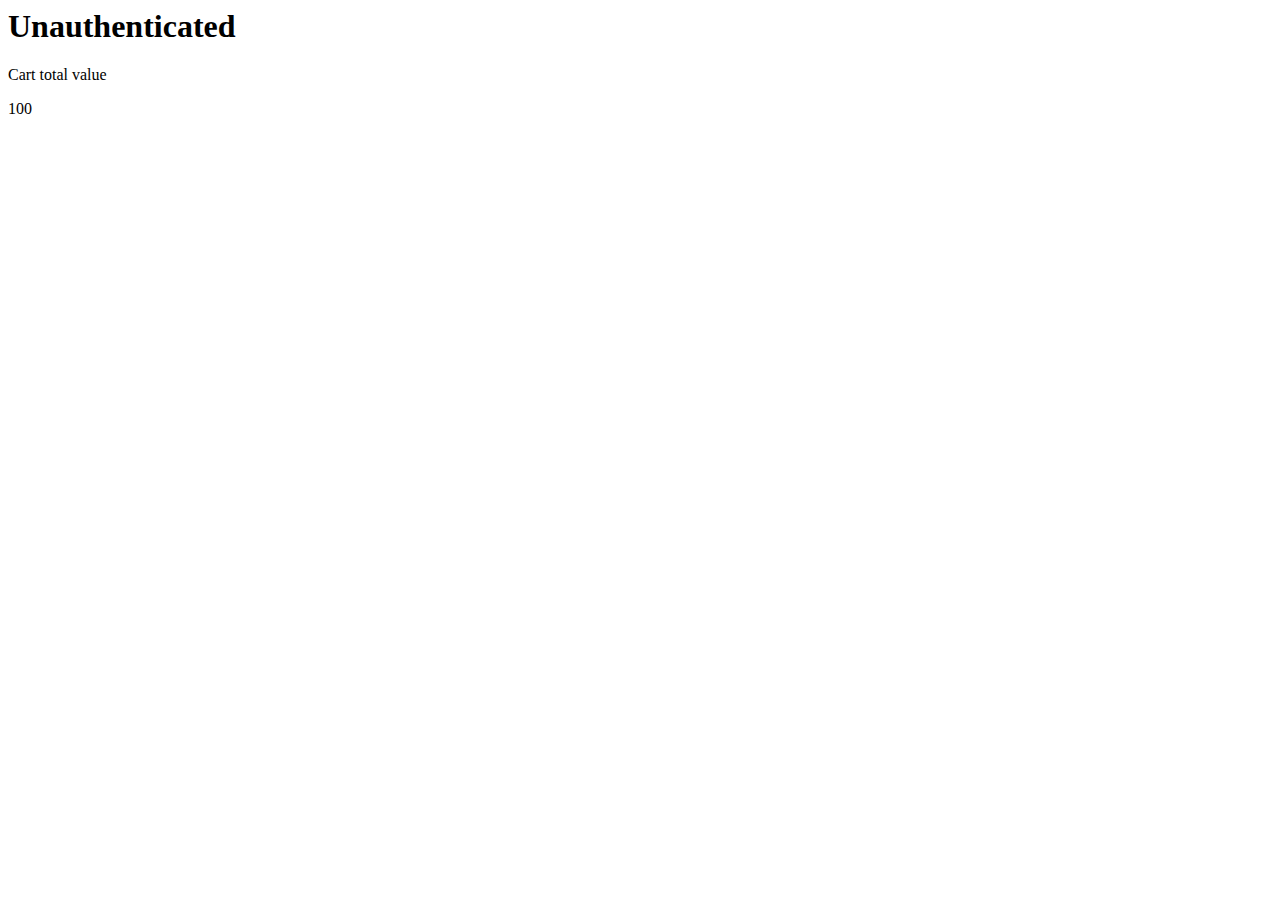
<file: index.html>
<html>
  <head>
     <!-- BEGIN LivePerson Monitor. -->
<script type="text/javascript">window.lpTag=window.lpTag||{},'undefined'==typeof window.lpTag._tagCount?(window.lpTag={wl:lpTag.wl||null,scp:lpTag.scp||null,site:'84554482'||'',section:lpTag.section||'',tagletSection:lpTag.tagletSection||null,autoStart:lpTag.autoStart!==!1,ovr:lpTag.ovr||{},_v:'1.10.0',_tagCount:1,protocol:'https:',events:{bind:function(t,e,i){lpTag.defer(function(){lpTag.events.bind(t,e,i)},0)},trigger:function(t,e,i){lpTag.defer(function(){lpTag.events.trigger(t,e,i)},1)}},defer:function(t,e){0===e?(this._defB=this._defB||[],this._defB.push(t)):1===e?(this._defT=this._defT||[],this._defT.push(t)):(this._defL=this._defL||[],this._defL.push(t))},load:function(t,e,i){var n=this;setTimeout(function(){n._load(t,e,i)},0)},_load:function(t,e,i){var n=t;t||(n=this.protocol+'//'+(this.ovr&&this.ovr.domain?this.ovr.domain:'lptag.liveperson.net')+'/tag/tag.js?site='+this.site);var o=document.createElement('script');o.setAttribute('charset',e?e:'UTF-8'),i&&o.setAttribute('id',i),o.setAttribute('src',n),document.getElementsByTagName('head').item(0).appendChild(o)},init:function(){this._timing=this._timing||{},this._timing.start=(new Date).getTime();var t=this;window.attachEvent?window.attachEvent('onload',function(){t._domReady('domReady')}):(window.addEventListener('DOMContentLoaded',function(){t._domReady('contReady')},!1),window.addEventListener('load',function(){t._domReady('domReady')},!1)),'undefined'===typeof window._lptStop&&this.load()},start:function(){this.autoStart=!0},_domReady:function(t){this.isDom||(this.isDom=!0,this.events.trigger('LPT','DOM_READY',{t:t})),this._timing[t]=(new Date).getTime()},vars:lpTag.vars||[],dbs:lpTag.dbs||[],ctn:lpTag.ctn||[],sdes:lpTag.sdes||[],hooks:lpTag.hooks||[],identities:lpTag.identities||[],ev:lpTag.ev||[]},lpTag.init()):window.lpTag._tagCount+=1;</script>
<!-- END LivePerson Monitor. -->
  </head>
  <body>
    <h1>Unauthenticated</h1>
    <p id = "cart"> Cart total value </p>
    <p id = "total">100</p>
    
      <script>
//window.lpTag = window.lpTag || {};
//lpTag.sdes = lpTag.sdes[];
 //   const title =  document.title
/*const cartTotal = document.getElementById("total");
       
var data = {
   "title": title,
   "cartTotal":  cartTotal 
     
     }

lpTag.sdes.push(data);*/
        
         const title =  document.title;
    const cartTotal = document.getElementById("total").innerHTML;
       // const cartTotal = 100
        //var cartTotal2 = cartTotal.value
          console.log(cartTotal);
        console.log(title);
        //console.log(cartTotal2);
       
 lpTag.sdes.push(

        {

          "type": "cart", //MANDATORY

          "total": cartTotal, //TOTAL VALUE OF THE TRANSACTION AFTER DISCOUNT

          "currency": "USD", //CURRENCY CODE

                    
        }

      );
        
        
        
        
         lpTag.sdes.push(
           
           
           {
  "type": "mrktInfo", //MANDATORY
    "info": {
      "affiliate": title, //AFFILIATE NAME
      "brandname" : "LP"
  }
}
         );   
       </script>
  </body>
</html>
</file>
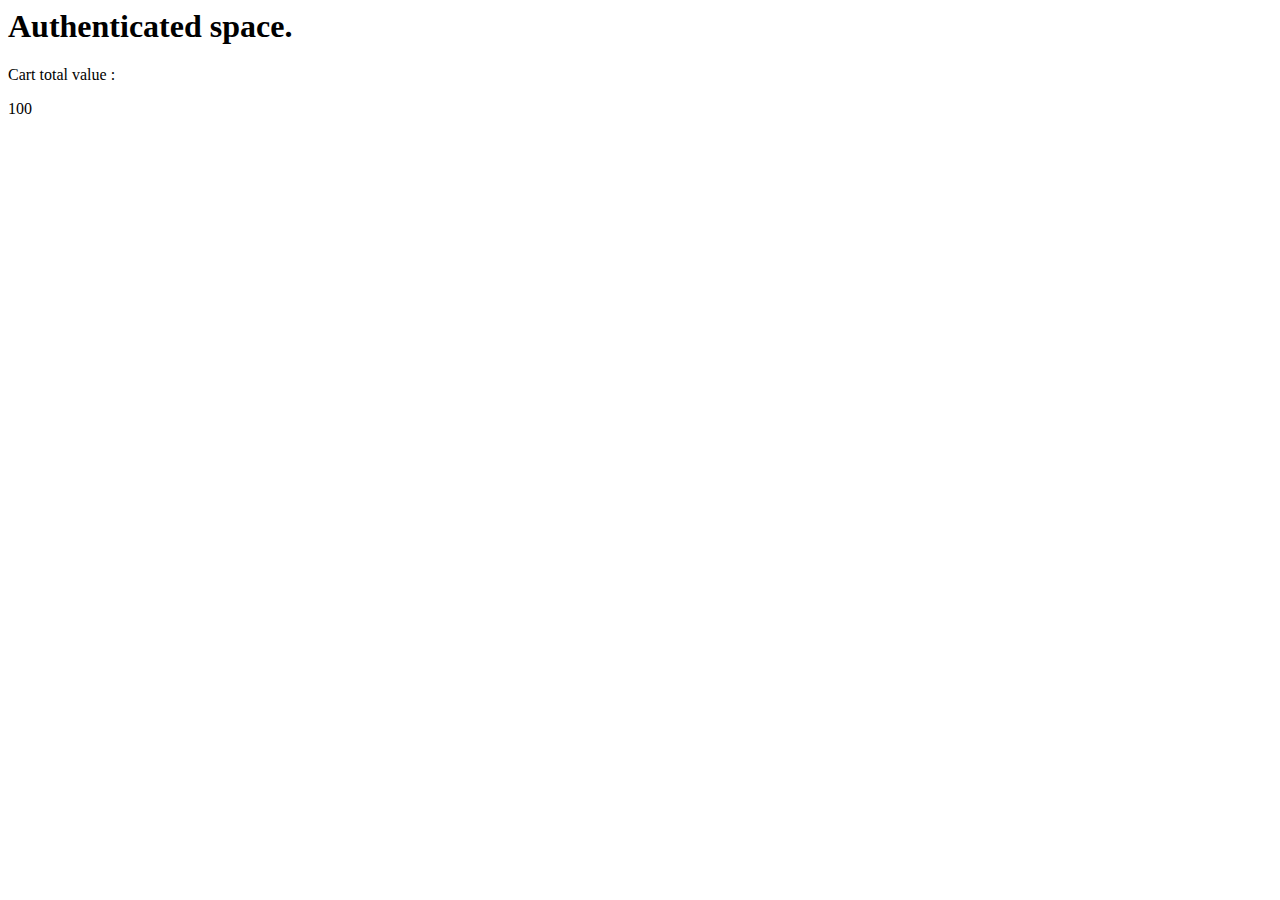
<file: auth.html>
<html>
  <head>
    <h1>Authenticated space.</h1>
    <!-- BEGIN LivePerson Monitor. -->
<script type="text/javascript">window.lpTag=window.lpTag||{},'undefined'==typeof window.lpTag._tagCount?(window.lpTag={wl:lpTag.wl||null,scp:lpTag.scp||null,site:'84554482'||'',section:lpTag.section||'',tagletSection:lpTag.tagletSection||null,autoStart:lpTag.autoStart!==!1,ovr:lpTag.ovr||{},_v:'1.10.0',_tagCount:1,protocol:'https:',events:{bind:function(t,e,i){lpTag.defer(function(){lpTag.events.bind(t,e,i)},0)},trigger:function(t,e,i){lpTag.defer(function(){lpTag.events.trigger(t,e,i)},1)}},defer:function(t,e){0===e?(this._defB=this._defB||[],this._defB.push(t)):1===e?(this._defT=this._defT||[],this._defT.push(t)):(this._defL=this._defL||[],this._defL.push(t))},load:function(t,e,i){var n=this;setTimeout(function(){n._load(t,e,i)},0)},_load:function(t,e,i){var n=t;t||(n=this.protocol+'//'+(this.ovr&&this.ovr.domain?this.ovr.domain:'lptag.liveperson.net')+'/tag/tag.js?site='+this.site);var o=document.createElement('script');o.setAttribute('charset',e?e:'UTF-8'),i&&o.setAttribute('id',i),o.setAttribute('src',n),document.getElementsByTagName('head').item(0).appendChild(o)},init:function(){this._timing=this._timing||{},this._timing.start=(new Date).getTime();var t=this;window.attachEvent?window.attachEvent('onload',function(){t._domReady('domReady')}):(window.addEventListener('DOMContentLoaded',function(){t._domReady('contReady')},!1),window.addEventListener('load',function(){t._domReady('domReady')},!1)),'undefined'===typeof window._lptStop&&this.load()},start:function(){this.autoStart=!0},_domReady:function(t){this.isDom||(this.isDom=!0,this.events.trigger('LPT','DOM_READY',{t:t})),this._timing[t]=(new Date).getTime()},vars:lpTag.vars||[],dbs:lpTag.dbs||[],ctn:lpTag.ctn||[],sdes:lpTag.sdes||[],hooks:lpTag.hooks||[],identities:lpTag.identities||[],ev:lpTag.ev||[]},lpTag.init()):window.lpTag._tagCount+=1;</script>
<!-- END LivePerson Monitor. -->
   
    <title>LP-Brand</title>
  </head>
  <body>
     <p id = "cart"> Cart total value : </p>
    <p id = "total"> 100  </p>
    
   <script>
     // var lpTag = {};
      //lpTag.identities = [];
 
      lpTag.identities.push(identityFn);
      function identityFn(callback) {
        
        callback({
         /* "iss": "https://jwt.io/",
          "sub": "1234567890",
          "acr": "loa1"*/
          
        /*  "sub": "+972-3-5555-555", 
           "iss": "https://jwt.io",
            "aud": "acc:qa57221676",
            "exp": 2034971930, 
               "iat": 1471899942, 
               "given_name": "Eitan", 
                  "acr": "loa1"*/
          
          "sub": "1234567890", 
           "iss": "https://kr00likm.github.io/lptraining/auth.html",
          //  "aud": "acc:qa57221676",
           "exp": 2034971930, 
             "iat": 1471899942, 
              // "given_name": "Eitan", 
                  "acr": "loa1"
          
          
          
        });
        console.log("inside identity fn");
      }
 
             function lpGetAuthenticationToken(callback) {
                          var id_token =
                              "eyJhbGciOiJSUzI1NiIsInR5cCI6IkpXVCJ9.eyJzdWIiOiIxMjM0NTY3ODkwIiwiaXNzIjoiaHR0cHM6Ly9rcjAwbGlrbS5naXRodWIuaW8vbHB0cmFpbmluZy9hdXRoLmh0bWwiLCJleHAiOjIwMzQ5NzE5MzAsImlhdCI6MTQ3MTg5OTk0MiwiYWNyIjoibG9hMSJ9.[base64]";
      //  "eyJhbGciOiJSUzI1NiIsInR5cCI6IkpXVCJ9.eyJzdWIiOiIrOTcyLTMtNTU1NS01NTUiLCJpc3MiOiJodHRwczovL2p3dC5pbyIsImF1ZCI6ImFjYzpxYTU3MjIxNjc2IiwiZXhwIjoyMDM0OTcxOTMwLCJpYXQiOjE0NzE4OTk5NDIsImdpdmVuX25hbWUiOiJFaXRhbiIsImFjciI6ImxvYTEifQ.[base64]";
            console.log("LP asked for id_token or auth code in Code Flow");
            console.log(id_token);
            // Do your magic...
            // On Success
            callback(id_token);
            // On Failure
           // callback("", "error reason");
        }
     console.log("test");
      </script>
   
   
  </body>
</html>
</file>
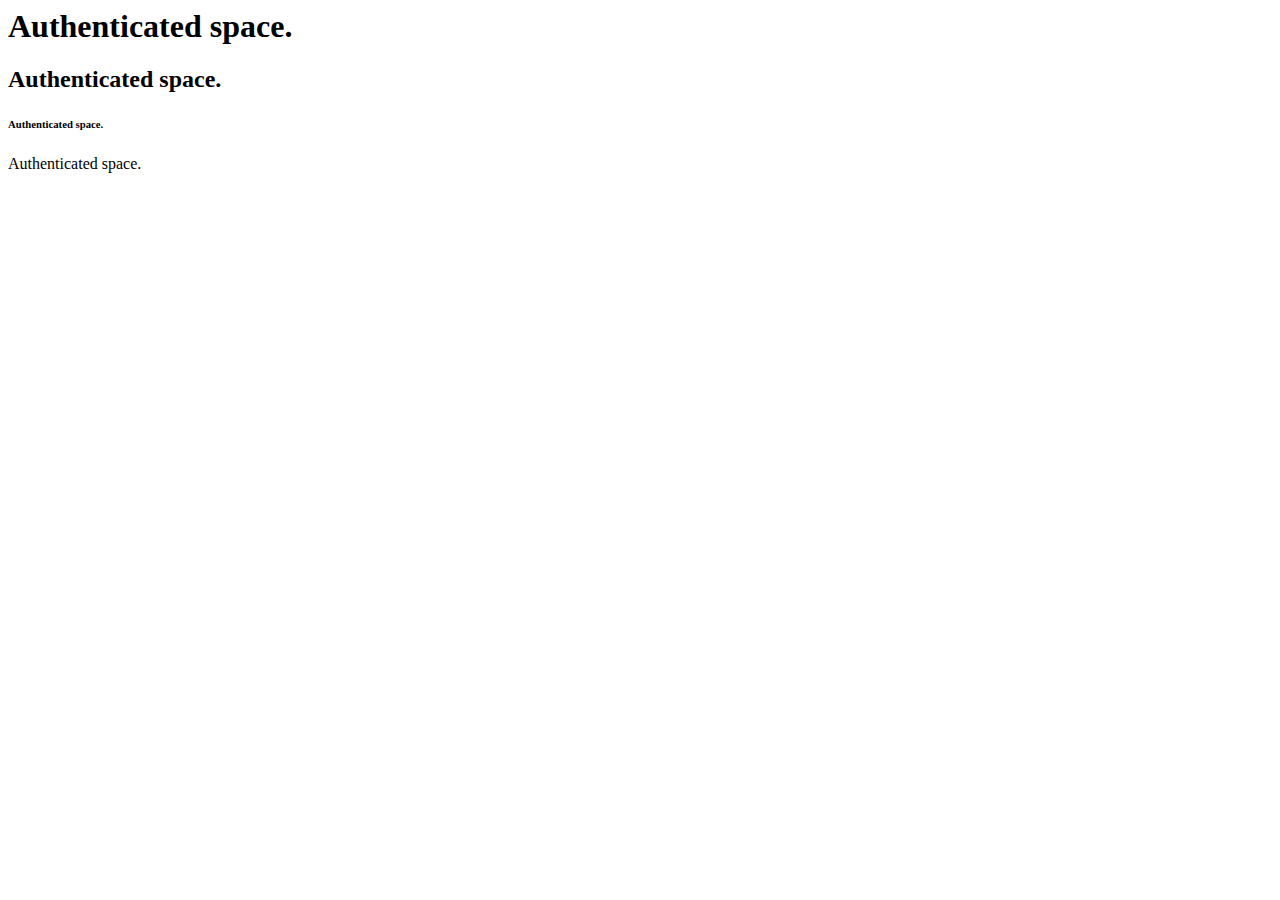
<file: test.html>
<html>
  <head>
    <!-- BEGIN LivePerson Monitor. -->
<script type="text/javascript">window.lpTag=window.lpTag||{},'undefined'==typeof window.lpTag._tagCount?(window.lpTag={wl:lpTag.wl||null,scp:lpTag.scp||null,site:'51900244'||'',section:lpTag.section||'',tagletSection:lpTag.tagletSection||null,autoStart:lpTag.autoStart!==!1,ovr:lpTag.ovr||{},_v:'1.10.0',_tagCount:1,protocol:'https:',events:{bind:function(t,e,i){lpTag.defer(function(){lpTag.events.bind(t,e,i)},0)},trigger:function(t,e,i){lpTag.defer(function(){lpTag.events.trigger(t,e,i)},1)}},defer:function(t,e){0===e?(this._defB=this._defB||[],this._defB.push(t)):1===e?(this._defT=this._defT||[],this._defT.push(t)):(this._defL=this._defL||[],this._defL.push(t))},load:function(t,e,i){var n=this;setTimeout(function(){n._load(t,e,i)},0)},_load:function(t,e,i){var n=t;t||(n=this.protocol+'//'+(this.ovr&&this.ovr.domain?this.ovr.domain:'lptag.liveperson.net')+'/tag/tag.js?site='+this.site);var o=document.createElement('script');o.setAttribute('charset',e?e:'UTF-8'),i&&o.setAttribute('id',i),o.setAttribute('src',n),document.getElementsByTagName('head').item(0).appendChild(o)},init:function(){this._timing=this._timing||{},this._timing.start=(new Date).getTime();var t=this;window.attachEvent?window.attachEvent('onload',function(){t._domReady('domReady')}):(window.addEventListener('DOMContentLoaded',function(){t._domReady('contReady')},!1),window.addEventListener('load',function(){t._domReady('domReady')},!1)),'undefined'===typeof window._lptStop&&this.load()},start:function(){this.autoStart=!0},_domReady:function(t){this.isDom||(this.isDom=!0,this.events.trigger('LPT','DOM_READY',{t:t})),this._timing[t]=(new Date).getTime()},vars:lpTag.vars||[],dbs:lpTag.dbs||[],ctn:lpTag.ctn||[],sdes:lpTag.sdes||[],hooks:lpTag.hooks||[],identities:lpTag.identities||[],ev:lpTag.ev||[]},lpTag.init()):window.lpTag._tagCount+=1;</script>
<!-- END LivePerson Monitor. -->
    <title>LP-Brand</title>
  </head>
  <body>
    <h1>Authenticated space.</h1>
    <h2>Authenticated space.</h2>
    <h6>Authenticated space.</h6>
    <p>Authenticated space.</p>
  </body>
</html>
</file>
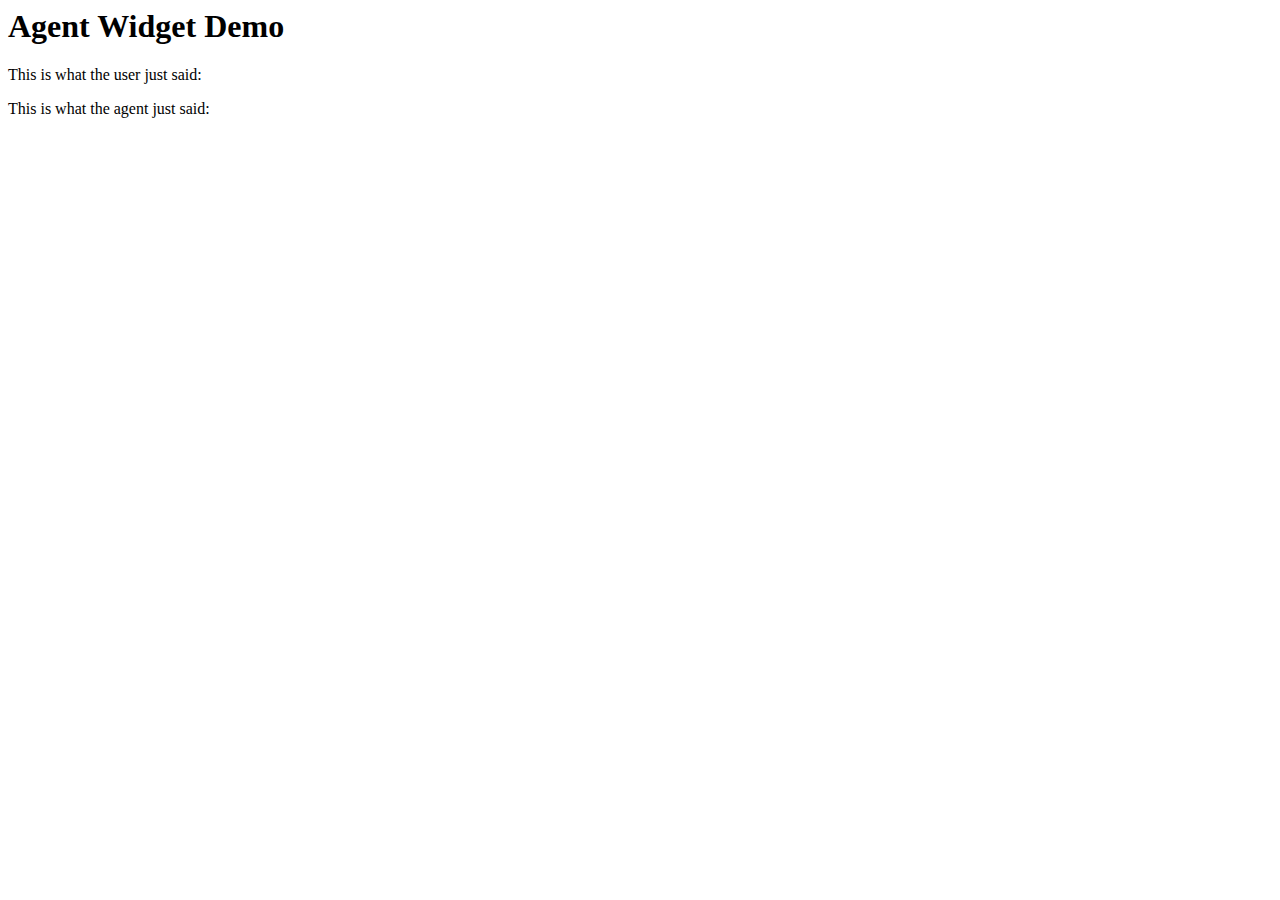
<file: widget.html>
<html>
    <head>
        <script src="https://lpcdn.lpsnmedia.net/webagent/client-SDK.min.js"></script>
        <script>
      
      lpTag.agentSDK.init()
var updateCallback = function(data) {
    var newLine = data.newValue;
    let usertext = document.getElementById("usertext");
    let agenttext = document.getElementById("agenttext");
    if (newLine[0].by == "Visitor") {
        usertext.innerHTML = newLine[0].text;
    } else {
        agenttext.innerHTML = newLine[0].text;
    }
};

var notifyWhenDone = function(err) {
    if (err) {
        console.log(err);
    }
    console.log("set the value");
};
var pathToData = "chatTranscript.lines";
lpTag.agentSDK.bind(pathToData, updateCallback, notifyWhenDone);
      
      
      </script>
    </head>
    <body>
        <h1>Agent Widget Demo</h1>
        <p>This is what the user just said:</p>
        <p id="usertext"></p>
        <p>This is what the agent just said:</p>
        <p id="agenttext"></p>
    </body>
</html>
</file>
